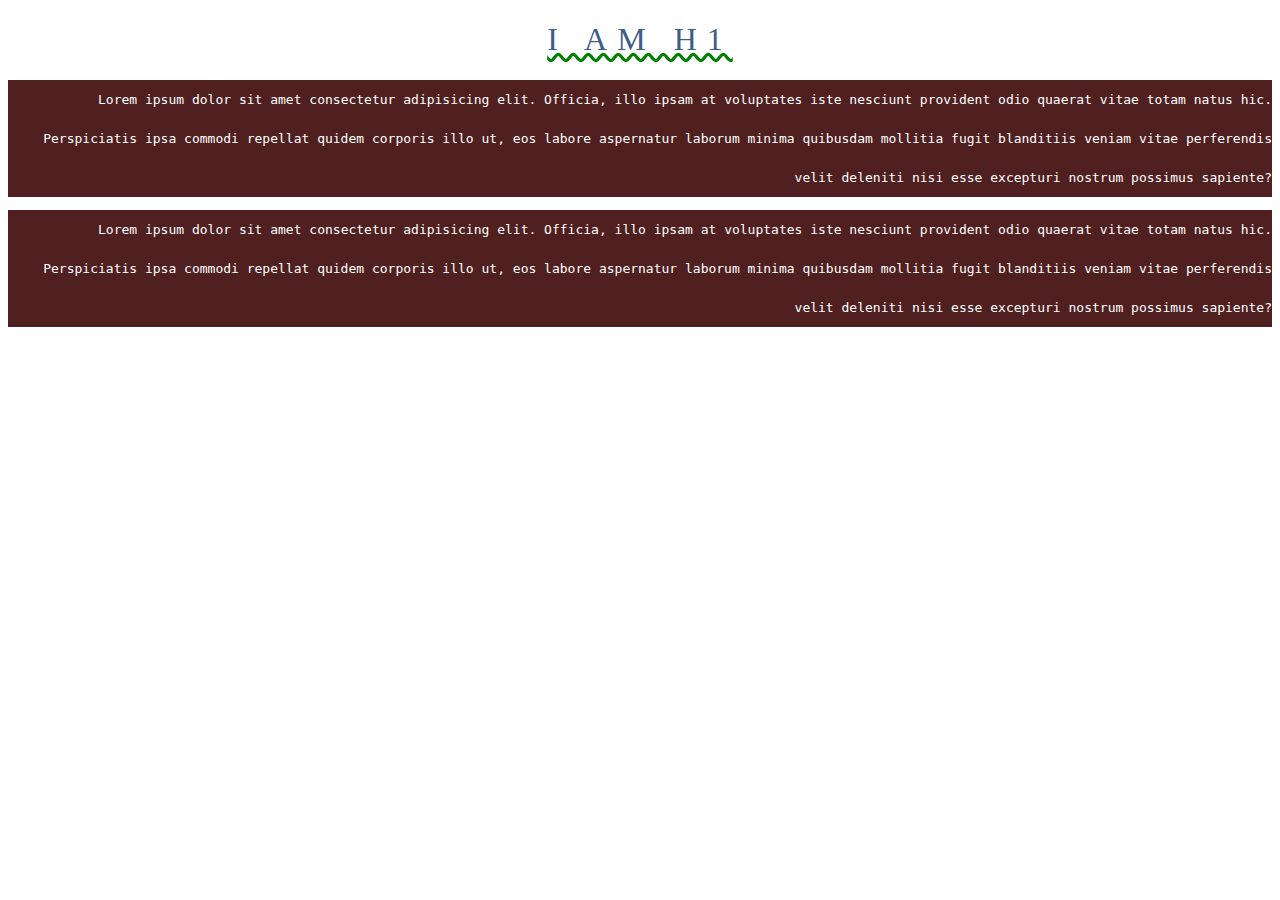
<file: css/index.html>
<!DOCTYPE html>
<html lang="en">
  <head>
    <meta charset="UTF-8" />
    <meta http-equiv="X-UA-Compatible" content="IE=edge" />
    <meta name="viewport" content="width=device-width, initial-scale=1.0" />
    <title>Document</title>
    <link rel="stylesheet" href="style.css" />
  </head>
  <body>
    <h1>I am h1</h1>
    <p>
      Lorem ipsum dolor sit amet consectetur adipisicing elit. Officia, illo
      ipsam at voluptates iste nesciunt provident odio quaerat vitae totam natus
      hic. Perspiciatis ipsa commodi repellat quidem corporis illo ut, eos
      labore aspernatur laborum minima quibusdam mollitia fugit blanditiis
      veniam vitae perferendis velit deleniti nisi esse excepturi nostrum
      possimus sapiente?
    </p>
    <p>
      Lorem ipsum dolor sit amet consectetur adipisicing elit. Officia, illo
      ipsam at voluptates iste nesciunt provident odio quaerat vitae totam natus
      hic. Perspiciatis ipsa commodi repellat quidem corporis illo ut, eos
      labore aspernatur laborum minima quibusdam mollitia fugit blanditiis
      veniam vitae perferendis velit deleniti nisi esse excepturi nostrum
      possimus sapiente?
    </p>
  </body>
</html>
</file>
<file: css/style.css>
h1 {
  color: #3f5c8a;
  text-align: center;
  text-transform: uppercase;
  letter-spacing: 10px;
  font-weight: 400;
  font-family: cursive;
  text-decoration: green wavy underline;
}

p {
  background-color: rgb(80, 31, 31);
  color: white;
  text-align: right;
  line-height: 3;
  font-family: monospace;
}
</file>
